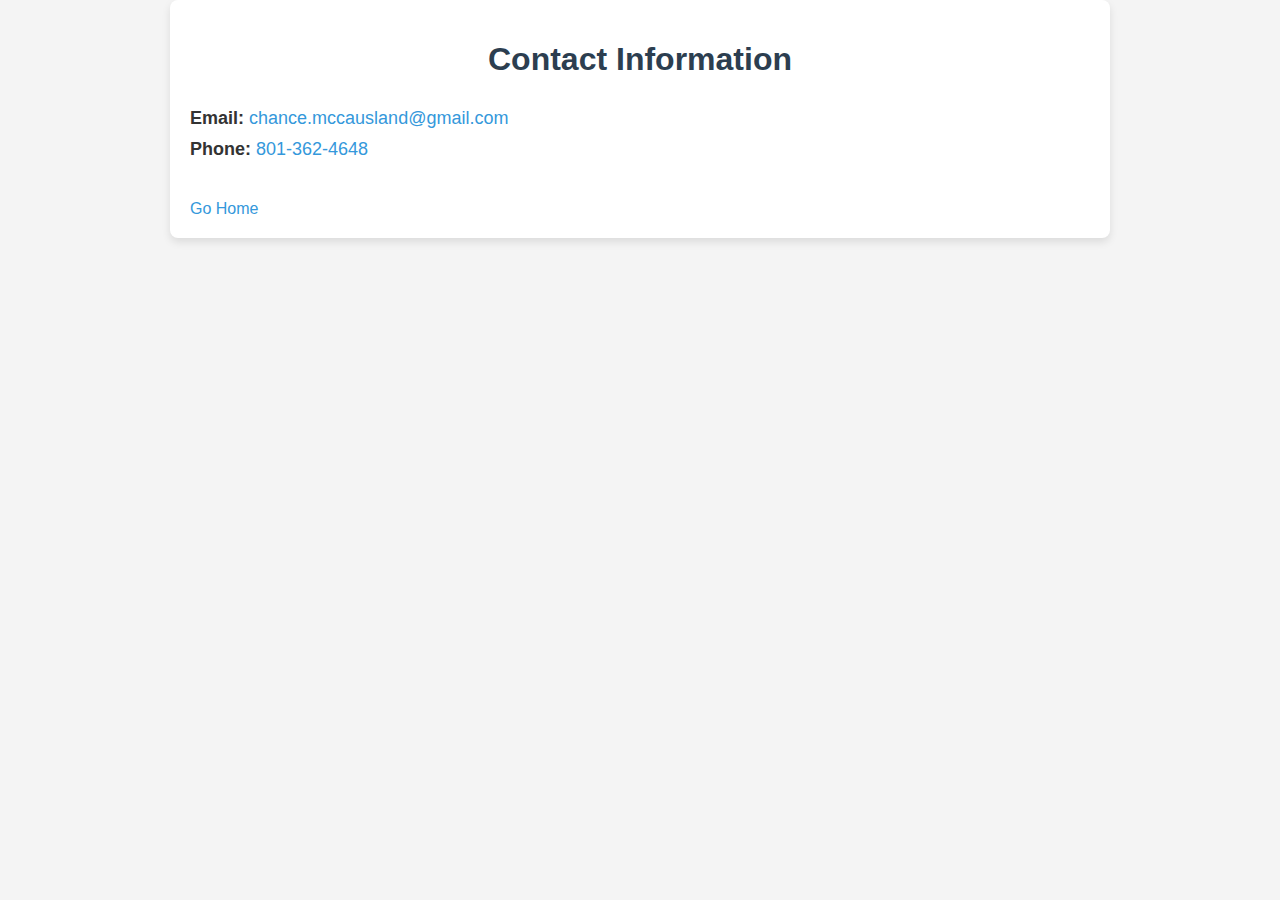
<file: contact.html>
<!DOCTYPE html>
<html lang="en">
<head>
    <meta charset="UTF-8">
    <meta name="viewport" content="width=device-width, initial-scale=1.0">
    <title>Contact Information</title>
    <link rel="stylesheet" href="contact.css">
</head>
<body>
    <div class="container">
        <header>
            <h1>Contact Information</h1>
        </header>

        <div class="contact-details">
            <p><strong>Email:</strong> <a href="chance.mccausland@gmail.com">chance.mccausland@gmail.com</a></p>
            <p><strong>Phone:</strong> <a href="801-3624648">801-362-4648</a></p>
        </div>

        <div class="social-media">
            
            </ul>
        </div>
        <div class="go-home">
            <a href="index.html">Go Home</a>
        </div>
    </div>
</body>
</html>
</file>
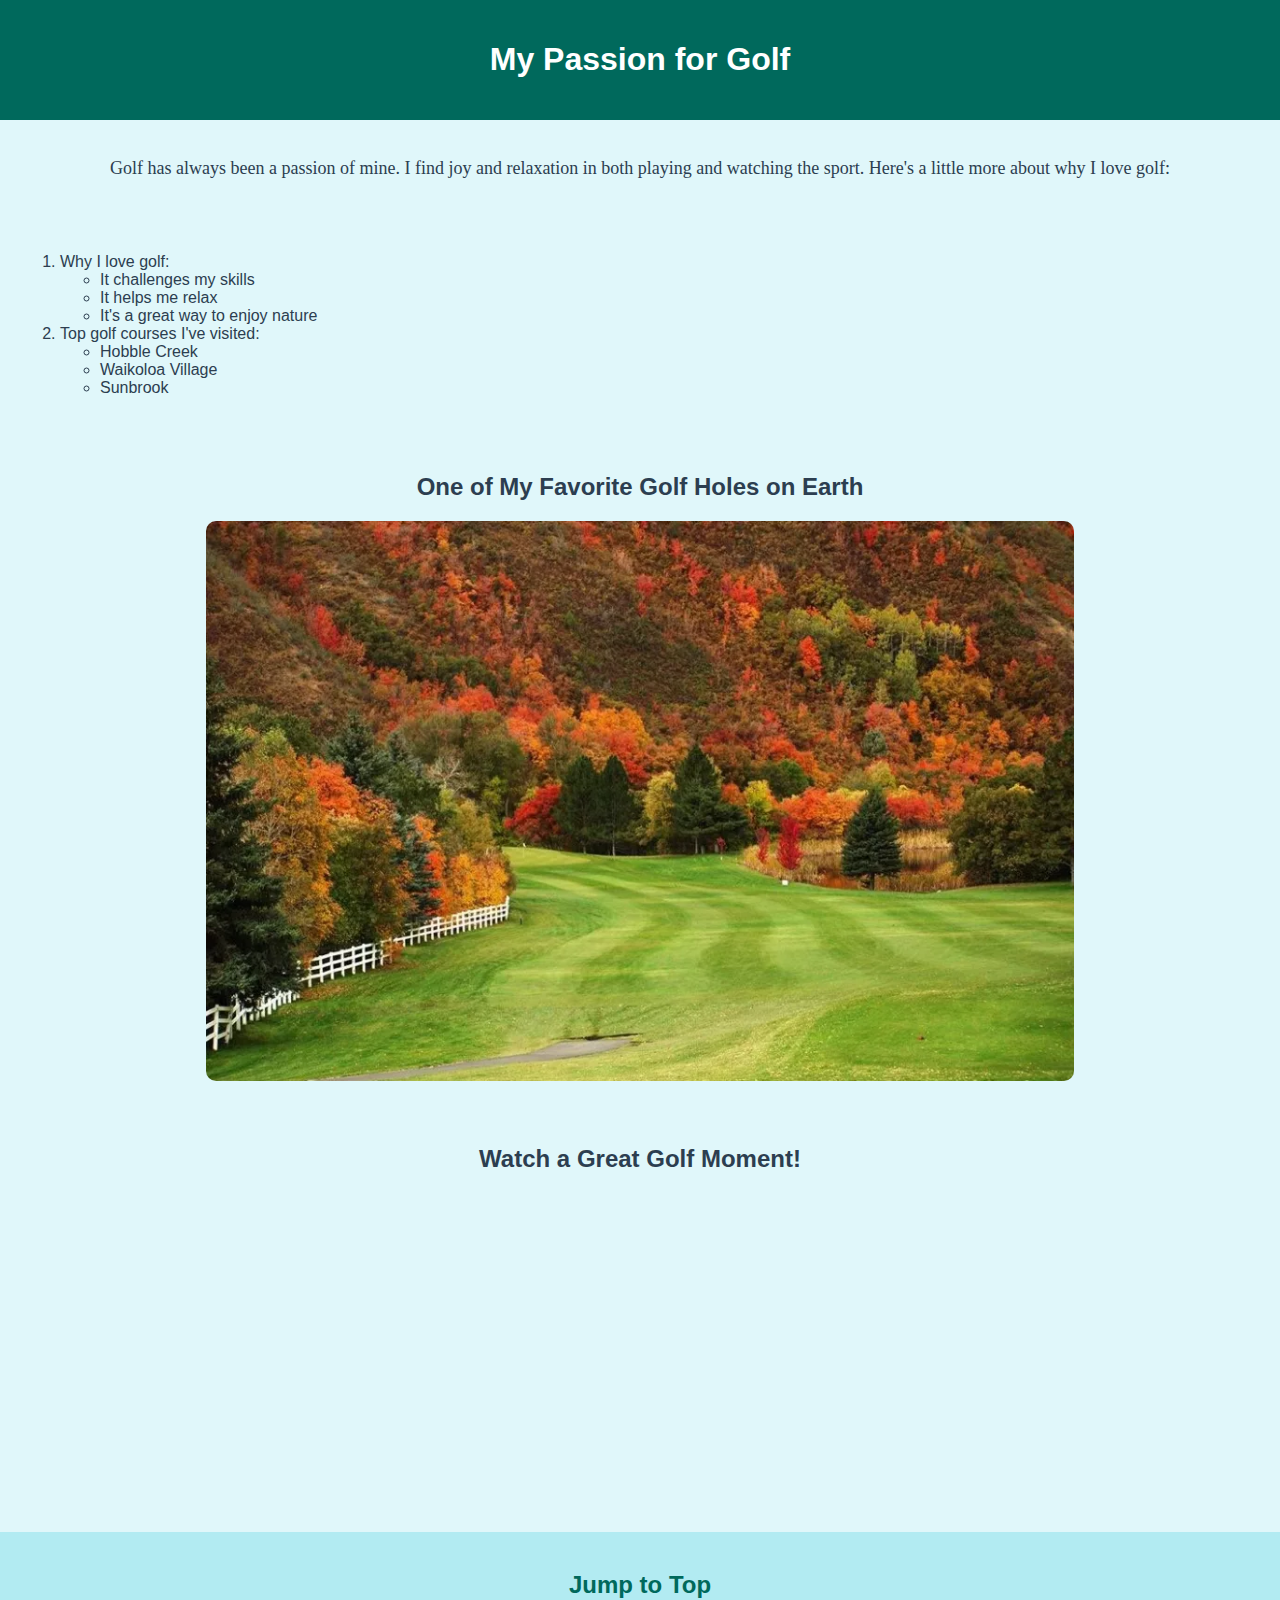
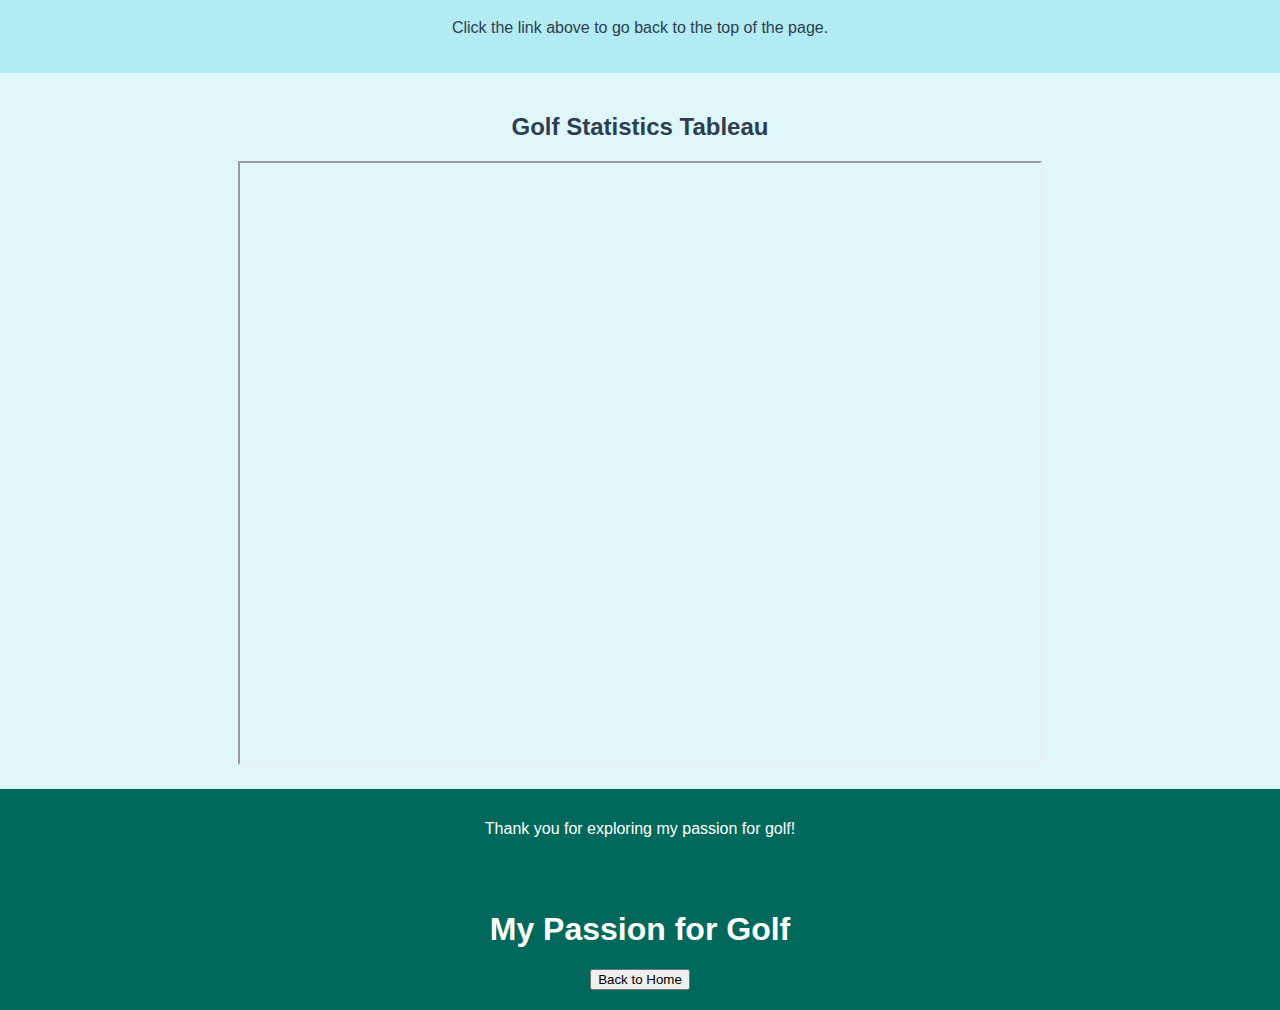
<file: SCRATCH.html>
<!DOCTYPE html>
<html lang="en">
<head>
    <meta charset="UTF-8">
    <meta name="viewport" content="width=device-width, initial-scale=1.0">
    <title>My Passion for Golf</title>
    <link rel="stylesheet" href="s2.css"> <!-- Linking to custom stylesheet -->
</head>
<body>
    <!-- Header Section -->
    <div class="header">
        <h1>My Passion for Golf</h1>
    </div>

    <!-- Introduction Section -->
    <div class="intro">
        <p>Golf has always been a passion of mine. I find joy and relaxation in both playing and watching the sport. Here's a little more about why I love golf:</p>
    </div>

    <!-- Content Section: Unordered and Ordered Lists -->
    <div class="lists">
        <ol>
            <li>Why I love golf:
                <ul>
                    <li>It challenges my skills</li>
                    <li>It helps me relax</li>
                    <li>It's a great way to enjoy nature</li>
                </ul>
            </li>
            <li>Top golf courses I've visited:
                <ul>
                    <li>Hobble Creek</li>
                    <li>Waikoloa Village</li>
                    <li>Sunbrook</li>
                </ul>
            </li>
        </ol>
    </div>

    <!-- Image Section -->
    <div class="image-section">
        <h2>One of My Favorite Golf Holes on Earth</h2>
        <img src="assets/img/hcgolf.jpg" alt="Golfer hitting a ball on the course" class="golf-image">
    </div>

    <!-- Embedded YouTube Video Section -->
    <div class="video-section">
        <h2>Watch a Great Golf Moment!</h2>
        <iframe width="560" height="315" src="https://www.youtube.com/shorts/f35PJHAj0FA?feature=share" frameborder="0" allow="accelerometer; autoplay; clipboard-write; encrypted-media; gyroscope; picture-in-picture" allowfullscreen></iframe>
    </div>

    <!-- On-Page Anchor Section -->
    <div class="anchor-section">
        <h2><a name="top">Jump to Top</a></h2>
        <p>Click the link above to go back to the top of the page.</p>
    </div>

    <!-- Tableau Visualization Section -->
    <div class="tableau-section">
        <h2>Golf Statistics Tableau</h2>
        <iframe src="https://www.tableau.com/data-insights/dashboard-showcase/tableau-foundation-annual-report" width="800" height="600"></iframe>
    </div>

    <!-- Footer Section -->
    <div class="footer">
        <p>Thank you for exploring my passion for golf!</p>
    </div>

    <!-- Place this wherever you'd like the button to appear -->
    <div class="header">
        <h1>My Passion for Golf</h1>
        <div class="home-button">
            <button onclick="location.href='index.html'">Back to Home</button>
        </div>
    </div>

</body>
</html>
</file>
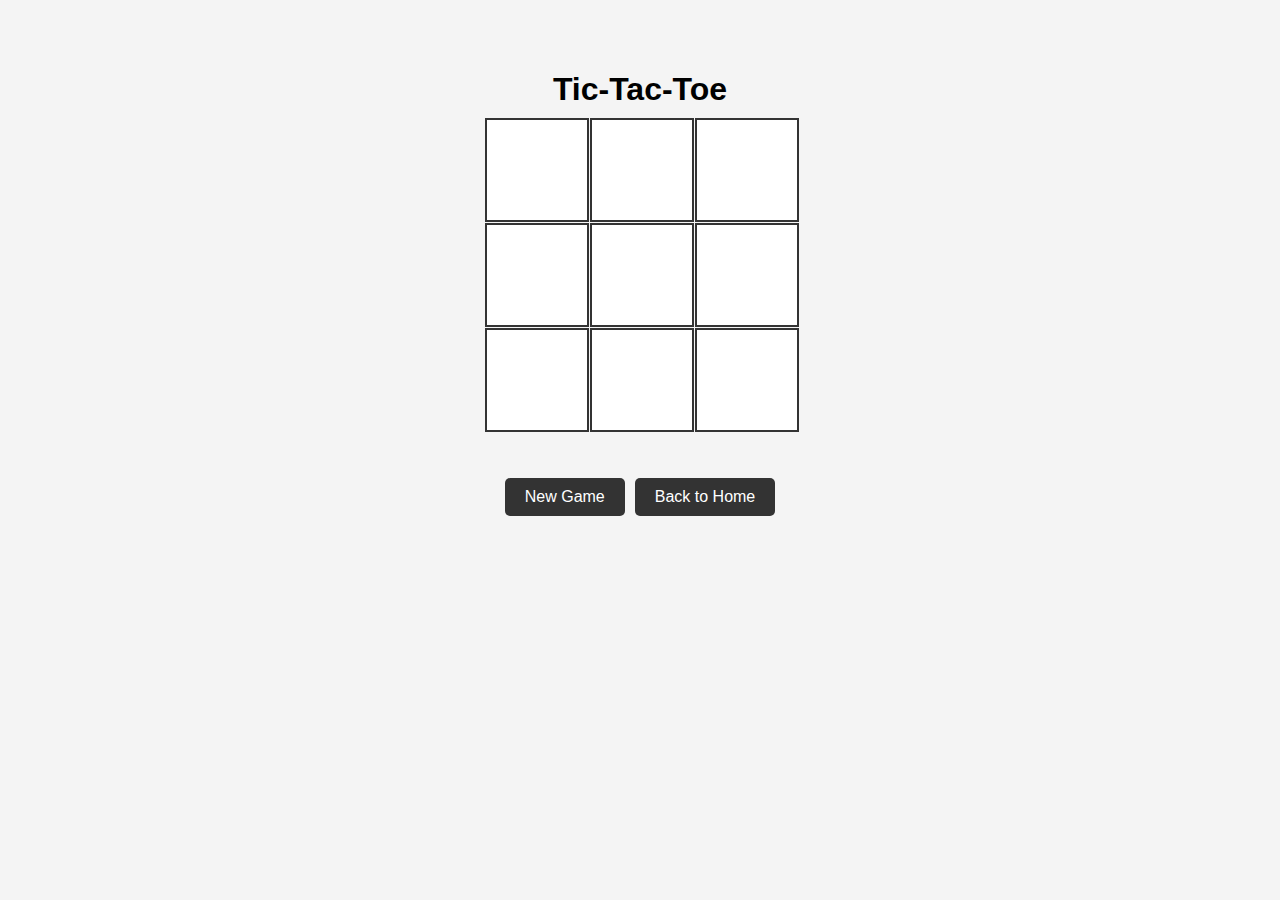
<file: webapp.html>
<!DOCTYPE html>
<html lang="en">
<head>
  <meta charset="UTF-8" />
  <meta name="viewport" content="width=device-width, initial-scale=1.0"/>
  <title>Tic-Tac-Toe</title>
  <style>
    body {
      font-family: Arial, sans-serif;
      background: #f4f4f4;
      display: flex;
      flex-direction: column;
      align-items: center;
      margin-top: 50px;
    }
    h1 {
      margin-bottom: 10px;
    }
    .board {
      display: grid;
      grid-template-columns: repeat(3, 100px);
      grid-template-rows: repeat(3, 100px);
      gap: 5px;
    }
    .cell {
      width: 100px;
      height: 100px;
      background: #fff;
      display: flex;
      justify-content: center;
      align-items: center;
      font-size: 2.5em;
      cursor: pointer;
      border: 2px solid #333;
    }
    .cell.taken {
      cursor: not-allowed;
      color: #444;
    }
    #message {
      margin-top: 20px;
      font-size: 1.2em;
      font-weight: bold;
    }
    #moves {
      margin-top: 10px;
      font-size: 0.95em;
    }
    .button-container {
      margin-top: 20px;
      display: flex;
      gap: 10px;
    }
    .btn {
      padding: 10px 20px;
      font-size: 1em;
      cursor: pointer;
      background-color: #333;
      color: white;
      border: none;
      border-radius: 5px;
      text-decoration: none;
      text-align: center;
    }
    .btn:hover {
      background-color: #555;
    }
  </style>
</head>
<body>
  <h1>Tic-Tac-Toe</h1>
  <div class="board" id="board"></div>
  <div id="message"></div>
  <div id="moves"></div>

  <div class="button-container">
    <button class="btn" id="newGameBtn">New Game</button>
    <a href="index.html" class="btn">Back to Home</a>
  </div>

  <script>
    const boardElement = document.getElementById("board");
    const messageElement = document.getElementById("message");
    const movesElement = document.getElementById("moves");
    const newGameBtn = document.getElementById("newGameBtn");

    let board = ["", "", "", "", "", "", "", "", ""];
    let gameOver = false;

    const winPatterns = [
      [0,1,2], [3,4,5], [6,7,8], // rows
      [0,3,6], [1,4,7], [2,5,8], // cols
      [0,4,8], [2,4,6]           // diagonals
    ];

    function renderBoard() {
      boardElement.innerHTML = "";
      board.forEach((cell, index) => {
        const div = document.createElement("div");
        div.classList.add("cell");
        if (cell) {
          div.textContent = cell;
          div.classList.add("taken");
        }
        div.addEventListener("click", () => playerMove(index));
        boardElement.appendChild(div);
      });
    }

    function playerMove(index) {
      if (board[index] || gameOver) return;

      board[index] = "X";
      updateMoves();
      renderBoard();

      if (checkWinner("X")) {
        messageElement.textContent = "You win!";
        gameOver = true;
        return;
      }

      if (board.every(cell => cell)) {
        messageElement.textContent = "It's a draw!";
        gameOver = true;
        return;
      }

      setTimeout(computerMove, 500);
    }

    function computerMove() {
      if (gameOver) return;

      const emptyIndices = board.map((v, i) => v === "" ? i : null).filter(v => v !== null);
      const randomIndex = emptyIndices[Math.floor(Math.random() * emptyIndices.length)];
      board[randomIndex] = "O";

      updateMoves();
      renderBoard();

      if (checkWinner("O")) {
        messageElement.textContent = "Computer wins!";
        gameOver = true;
      } else if (board.every(cell => cell)) {
        messageElement.textContent = "It's a draw!";
        gameOver = true;
      }
    }

    function checkWinner(player) {
      return winPatterns.some(pattern =>
        pattern.every(index => board[index] === player)
      );
    }

    function updateMoves() {
      const playerMoves = board.map((v, i) => v === "X" ? i : null).filter(v => v !== null);
      const computerMoves = board.map((v, i) => v === "O" ? i : null).filter(v => v !== null);
      movesElement.innerHTML = `
        Your moves: ${playerMoves.join(", ")}<br>
        Computer moves: ${computerMoves.join(", ")}
      `;
    }

    function resetGame() {
      board = ["", "", "", "", "", "", "", "", ""];
      gameOver = false;
      messageElement.textContent = "";
      movesElement.textContent = "";
      renderBoard();
    }

    newGameBtn.addEventListener("click", resetGame);

    renderBoard();
  </script>
</body>
</html>
</file>
<file: contact.css>
/* General Styles */
body {
    font-family: 'Arial', sans-serif;
    background-color: #f4f4f4;
    color: #333;
    margin: 0;
    padding: 0;
}

.container {
    width: 80%;
    max-width: 900px;
    margin: 0 auto;
    padding: 20px;
    background-color: #fff;
    border-radius: 8px;
    box-shadow: 0 4px 8px rgba(0, 0, 0, 0.1);
}

header {
    text-align: center;
    margin-bottom: 30px;
}

h1 {
    color: #2c3e50;
}

.contact-details p {
    font-size: 18px;
    margin: 10px 0;
}

a {
    text-decoration: none;
    color: #3498db;
}

a:hover {
    text-decoration: underline;
}

.social-media {
    margin-top: 40px;
}

.social-media h2 {
    color: #2c3e50;
    font-size: 22px;
}

ul {
    list-style: none;
    padding: 0;
}

ul li {
    margin: 10px 0;
    font-size: 18px;
}

ul li a {
    color: #3498db;
}

ul li a:hover {
    text-decoration: underline;
}
</file>
<file: s2.css>
body {
    font-family: 'Arial', sans-serif;
    background-color: #e0f7fa;
    color: #2c3e50;
    margin: 0;
    padding: 0;
}

/* Header Section */
.header {
    text-align: center;
    background-color: #00695c;
    color: white;
    padding: 20px;
}

/* Intro Section */
.intro {
    padding: 20px;
    text-align: center;
    font-size: 18px;
    font-family: 'Georgia', serif;
}

/* Lists Section */
.lists {
    padding: 20px;
    font-size: 16px;
}

/* Image Section */
.image-section {
    text-align: center;
    padding: 20px;
}

.golf-image {
    width: 70%;
    border-radius: 10px;
}

/* Video Section */
.video-section {
    padding: 20px;
    text-align: center;
}

/* Anchor Section */
.anchor-section {
    padding: 20px;
    background-color: #b2ebf2;
    text-align: center;
}

/* Tableau Section */
.tableau-section {
    padding: 20px;
    text-align: center;
}

/* Footer Section */
.footer {
    text-align: center;
    background-color: #00695c;
    color: white;
    padding: 15px;
}

/* Link Styling */
a {
    color: #00695c;
    text-decoration: none;
    font-weight: bold;
}

a:hover {
    text-decoration: underline;
}
</file>
